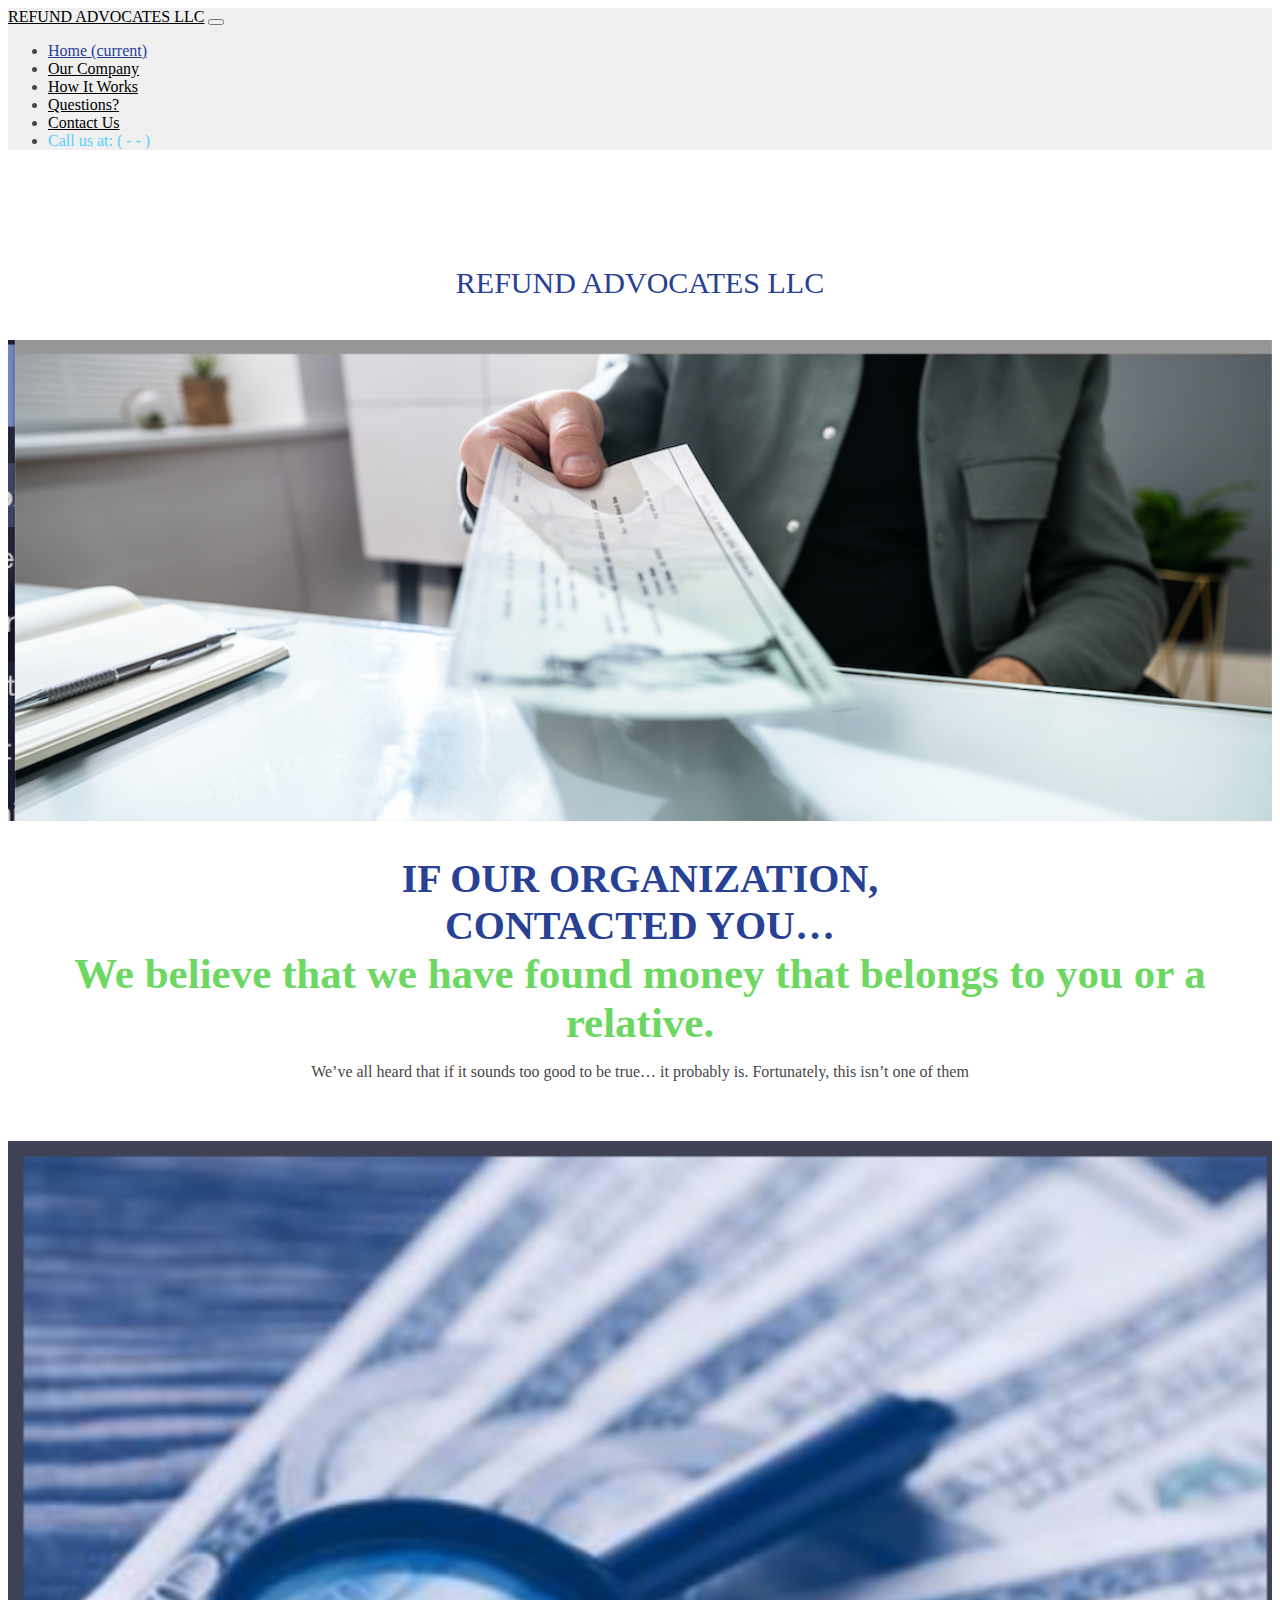
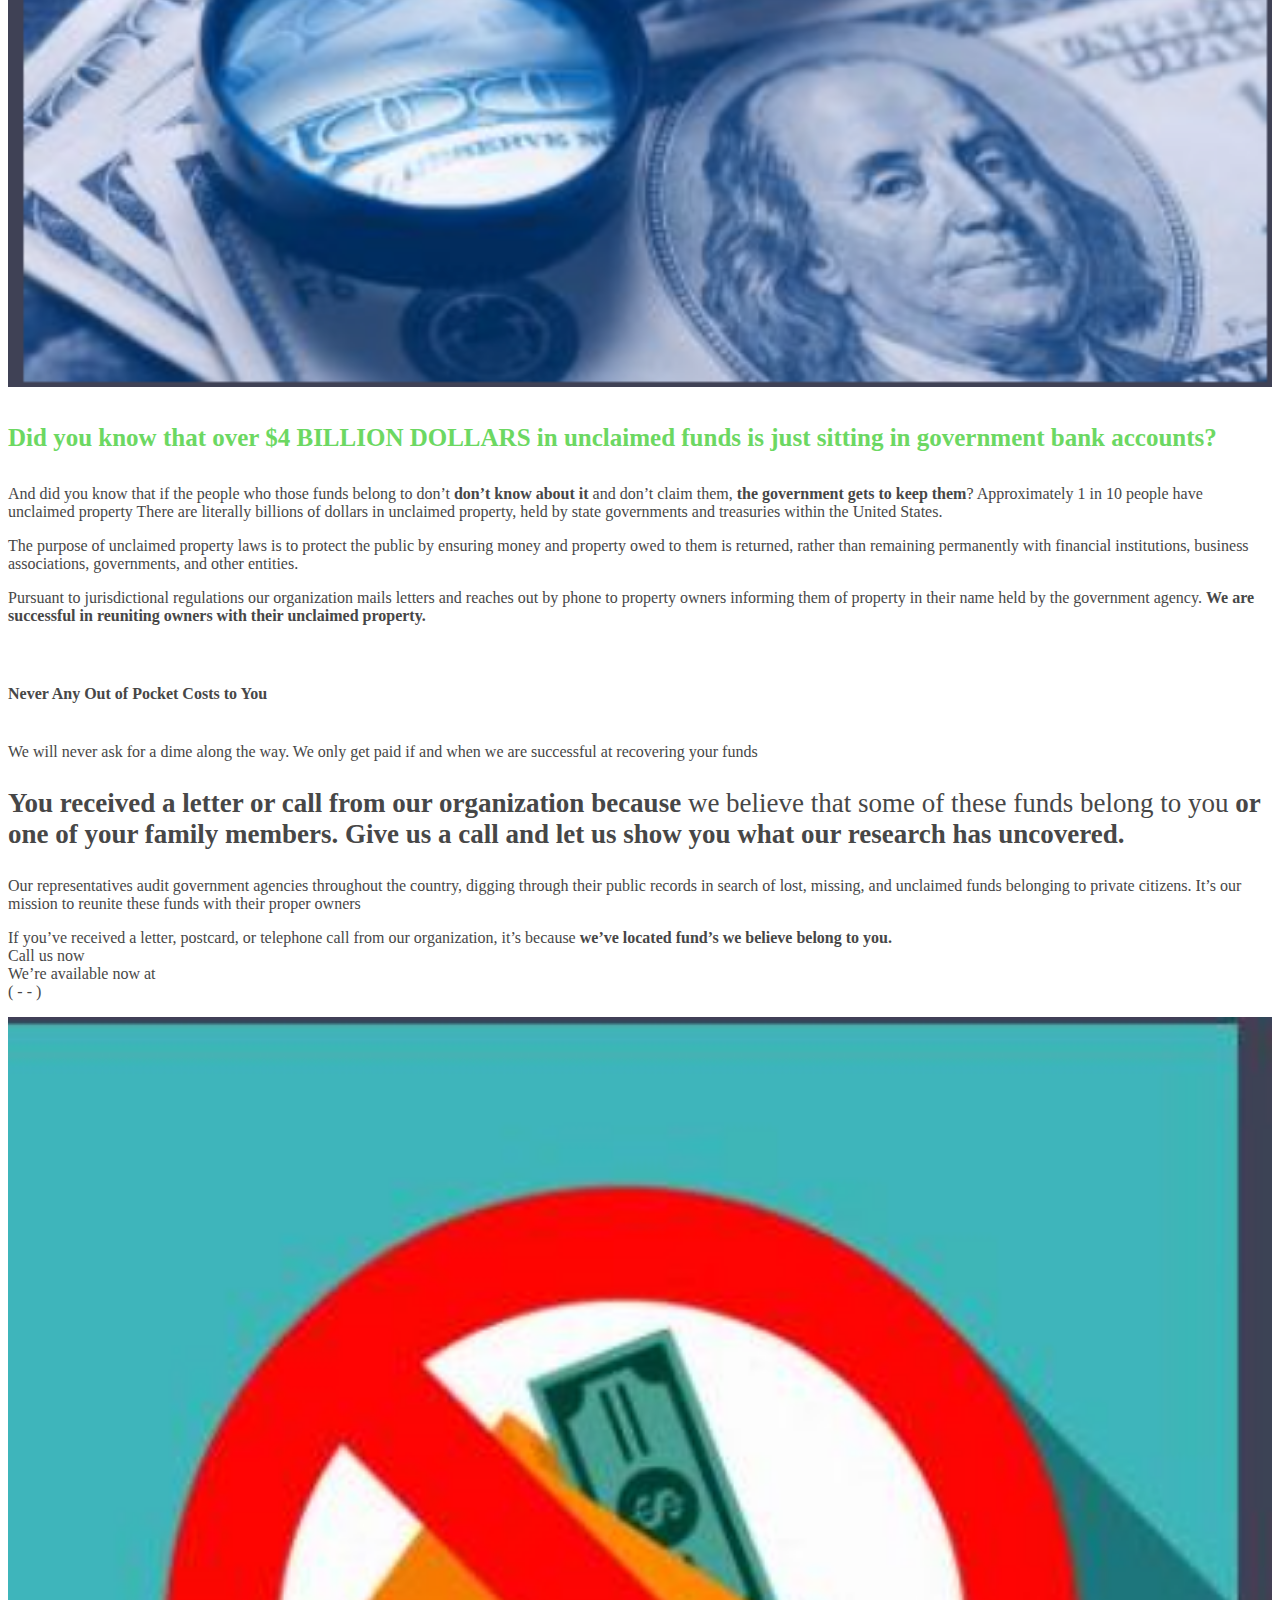
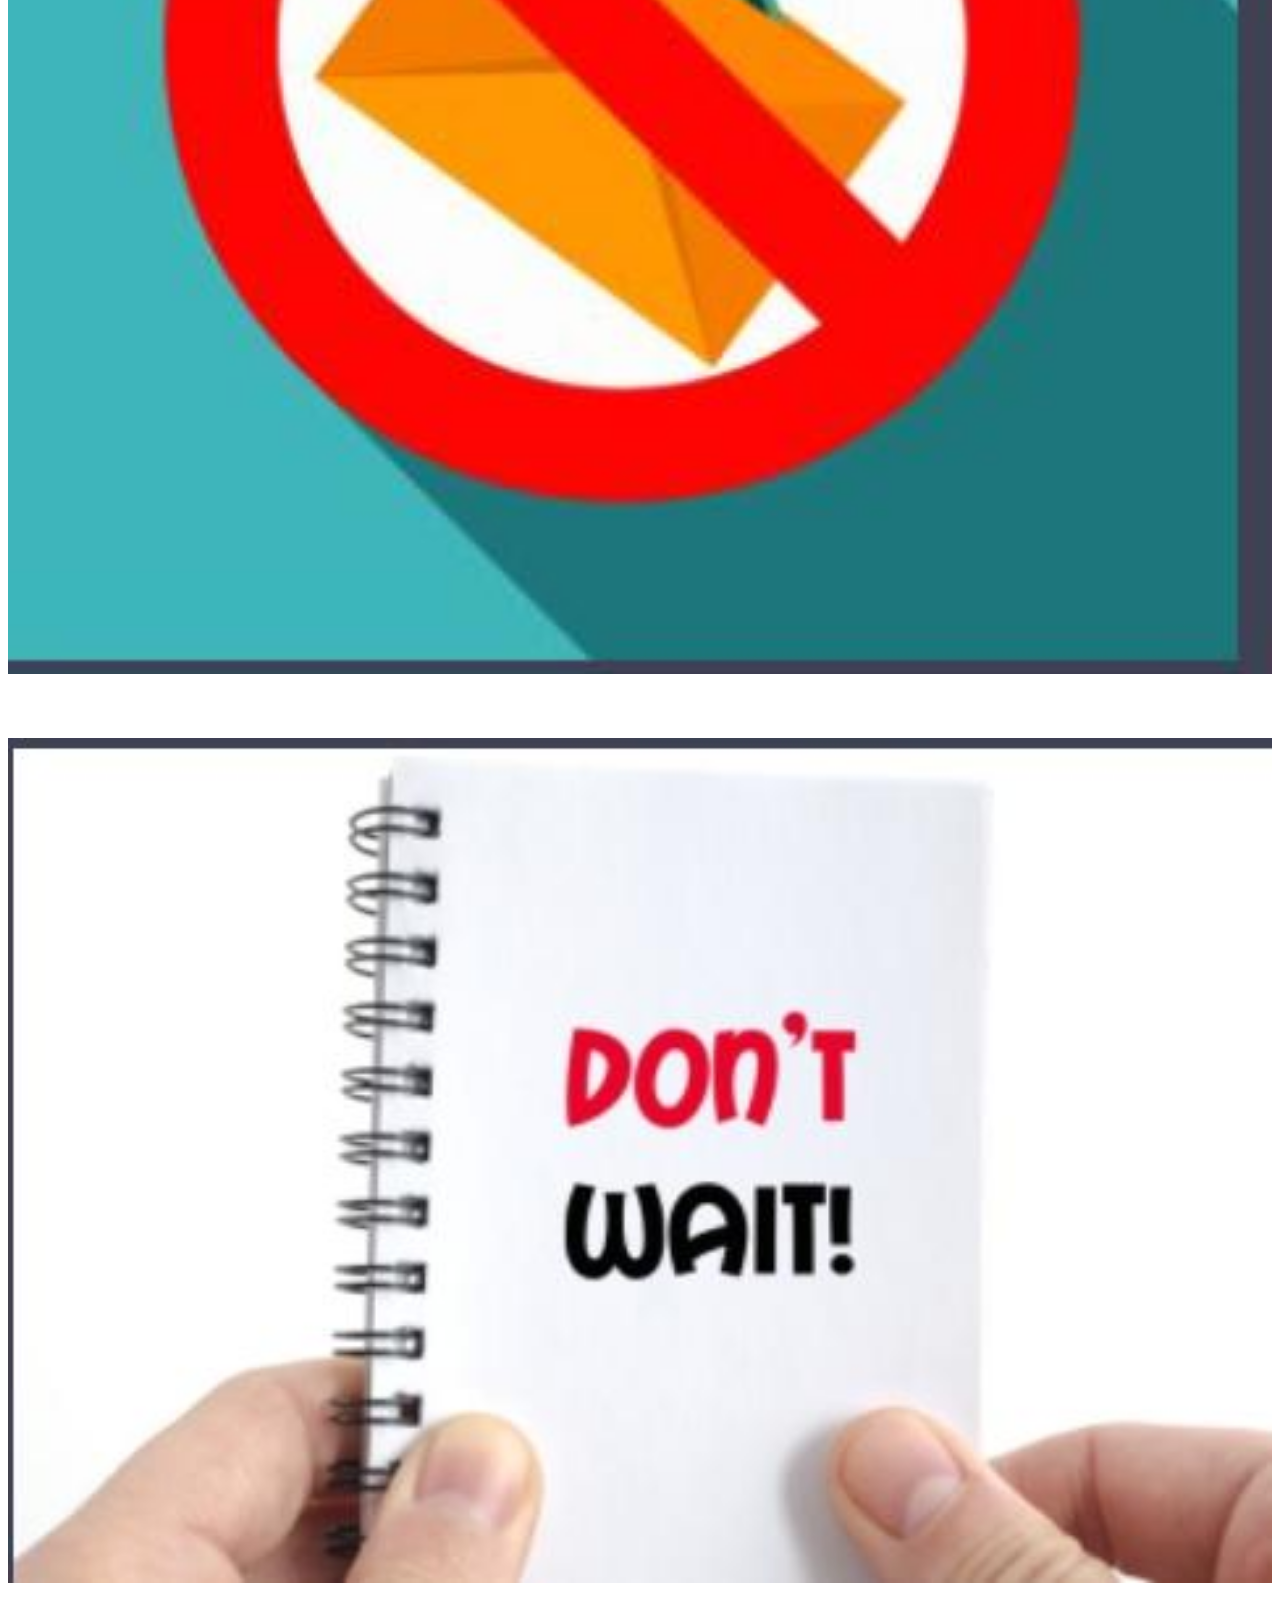
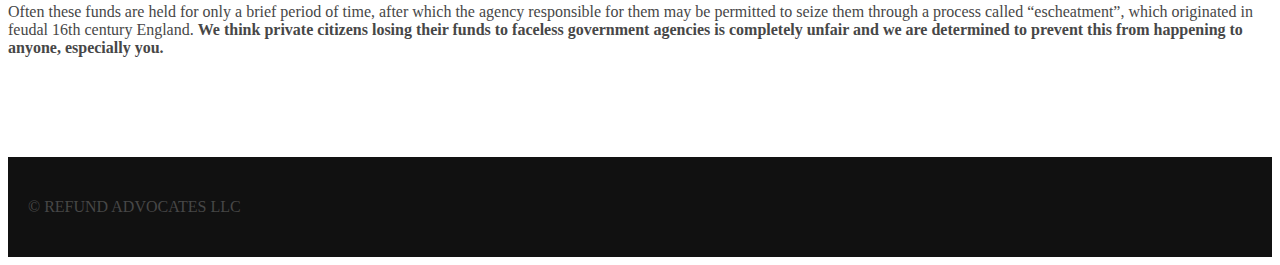
<file: index.html>
<!DOCTYPE html>
<html lang="en">
<head>
    <meta charset="UTF-8">
    <meta name="viewport" content="width=device-width, initial-scale=1.0">
    <link rel="stylesheet" href="https://stackpath.bootstrapcdn.com/bootstrap/4.1.3/css/bootstrap.min.css" integrity="sha384-MCw98/SFnGE8fJT3GXwEOngsV7Zt27NXFoaoApmYm81iuXoPkFOJwJ8ERdknLPMO" crossorigin="anonymous">
    <link rel="stylesheet" href="css/style.css">
    <title>Home</title>
</head>
<body>
    <nav class="navbar navbar-expand-lg navbar-dark bg-dark fixed-top">
        <a class="navbar-brand" href="index.html">REFUND ADVOCATES LLC</a>
        <button class="navbar-toggler" type="button" data-toggle="collapse" data-target="#navbarNav" aria-controls="navbarNav" aria-expanded="false" aria-label="Toggle navigation">
          <span class="navbar-toggler-icon"></span>
        </button>
        <div class="collapse navbar-collapse" id="navbarNav">
          <ul class="navbar-nav">
            <li class="nav-item active">
              <a class="nav-link" href="index.html">Home <span class="sr-only">(current)</span></a>
            </li>
            <li class="nav-item">
              <a class="nav-link" href="our-company.html">Our Company</a>
            </li>
            <li class="nav-item">
              <a class="nav-link" href="how-it-work.html">How It Works</a>
            </li>
            <li class="nav-item">
              <a class="nav-link" href="questions.html">Questions?</a>
            </li>
            <li class="nav-item">
                <a class="nav-link" href="contact.html">Contact Us</a>
              </li>
              <li class="nav-item">
                <div class="nav-link" style="color: #55cfff;">Call us at: ( - - )</div>
              </li>
          </ul>
        </div>
    </nav>
    <div class="container" style="margin-bottom: 100px;">    
    <h1>REFUND ADVOCATES LLC</h1>
    <section>
        <p>
            <img src="img/image1.png" alt="" srcset="" style="width: 100%;">
        </p>
        <div class="text-center" style="font-weight: bold; font-size: 40px; color: #274195; margin-top: 30px;">
            IF OUR ORGANIZATION, <br> CONTACTED YOU…
        </div>
        <div class="text-center" style="font-weight: bold; font-size: 43px; color: #6cd862;">
            We believe that we have found 
money that belongs to you or a 
relative.
        </div>
        <p class="text-center">
            We’ve all heard that if it sounds too good to be true… it probably is. Fortunately, this isn’t
            one of them
        </p>
    </section>
     <section class="row">
         <p  class="img-p col-md-6"><img src="img/image2.png" alt="" srcset=""></p>
        <div class="col-md-6">
            <h4>Did you know that over $4 BILLION DOLLARS in unclaimed funds is just 
                sitting in government bank accounts?</h4>
             <p >And did you know that if the people who those funds belong to don’t <b>don’t know about it</b> and 
                don’t claim them, <b>the government gets to keep them</b>? Approximately 1 in 10 people have 
                unclaimed property  There are literally billions of dollars in unclaimed property, held by 
                state governments and treasuries within the United States.</p>
             <p >The purpose of unclaimed property laws is to protect the public by ensuring money and 
                property owed to them is returned, rather than remaining permanently with financial 
                institutions, business associations, governments, and other entities.</p>
             <p >Pursuant to jurisdictional regulations our organization mails letters and reaches out by 
                phone to property owners informing them of property in their name held by the 
                government agency. <b>We are successful in reuniting owners with their unclaimed 
                    property.</b> </p>
        </div>
     </section>
     <section class="row flex-column-reverse flex-md-row">        
         <div class="col-md-6">
            <p class="" style="margin-bottom: 40px;">
                <b>Never Any Out of Pocket Costs to You</b>
            </p>
             <p class="">
                We will never ask for a dime along the way. We only get paid if and when we are
        successful at recovering your funds
            </p>
             <p class="" style="font-size: 27px;">
                <b>You received a letter or call from our organization 
                    because
                </b> 
                we believe that some of these funds belong to  you <b>or one of your family members. Give us a call and let 
                    us show you what our research has uncovered.</b>
            </p>
             <p class="">Our representatives audit government agencies throughout the country, digging through 
                their public records in search of lost, missing, and unclaimed funds belonging to private 
                citizens. It’s our mission to reunite these funds with their proper owners </p>
             <p class="">
                If you’ve received a letter, postcard, or telephone call from our organization, it’s 
        because <b>we’ve located fund’s we believe belong to you.</b>
                <br>
                Call us now 
                <br>
                We’re available now at
                <br>
                ( - - )
            </p>
         </div>
         <p class="img-p col-md-6" class="img-p">
            <img src="img/image3.jpg" alt="" srcset="">
        </p>
     </section>
     <section class="row">
        <p class="img-p col-md-6" class="img-p">
            <img src="img/image4.jpg" alt="" srcset="">
        </p>
         <p class="col-md-6">
            Often these funds are held for only a brief period of time, after which the agency 
    responsible for them may be permitted to seize them through a process called 
    “escheatment”, which originated in feudal 16th century England. <b>
        We think private 
    citizens losing their funds to faceless government agencies is completely unfair and 
    we are determined to prevent this from happening to anyone, especially you.
    </b>
        </p>
     </section>
    </div>  
    <footer>
        &copy;  REFUND ADVOCATES LLC
    </footer>
    <script src="https://code.jquery.com/jquery-3.3.1.slim.min.js" integrity="sha384-q8i/X+965DzO0rT7abK41JStQIAqVgRVzpbzo5smXKp4YfRvH+8abtTE1Pi6jizo" crossorigin="anonymous"></script>
    <script src="https://cdnjs.cloudflare.com/ajax/libs/popper.js/1.14.3/umd/popper.min.js" integrity="sha384-ZMP7rVo3mIykV+2+9J3UJ46jBk0WLaUAdn689aCwoqbBJiSnjAK/l8WvCWPIPm49" crossorigin="anonymous"></script>
    <script src="https://stackpath.bootstrapcdn.com/bootstrap/4.1.3/js/bootstrap.min.js" integrity="sha384-ChfqqxuZUCnJSK3+MXmPNIyE6ZbWh2IMqE241rYiqJxyMiZ6OW/JmZQ5stwEULTy" crossorigin="anonymous"></script>  
</body>
</html>
</file>
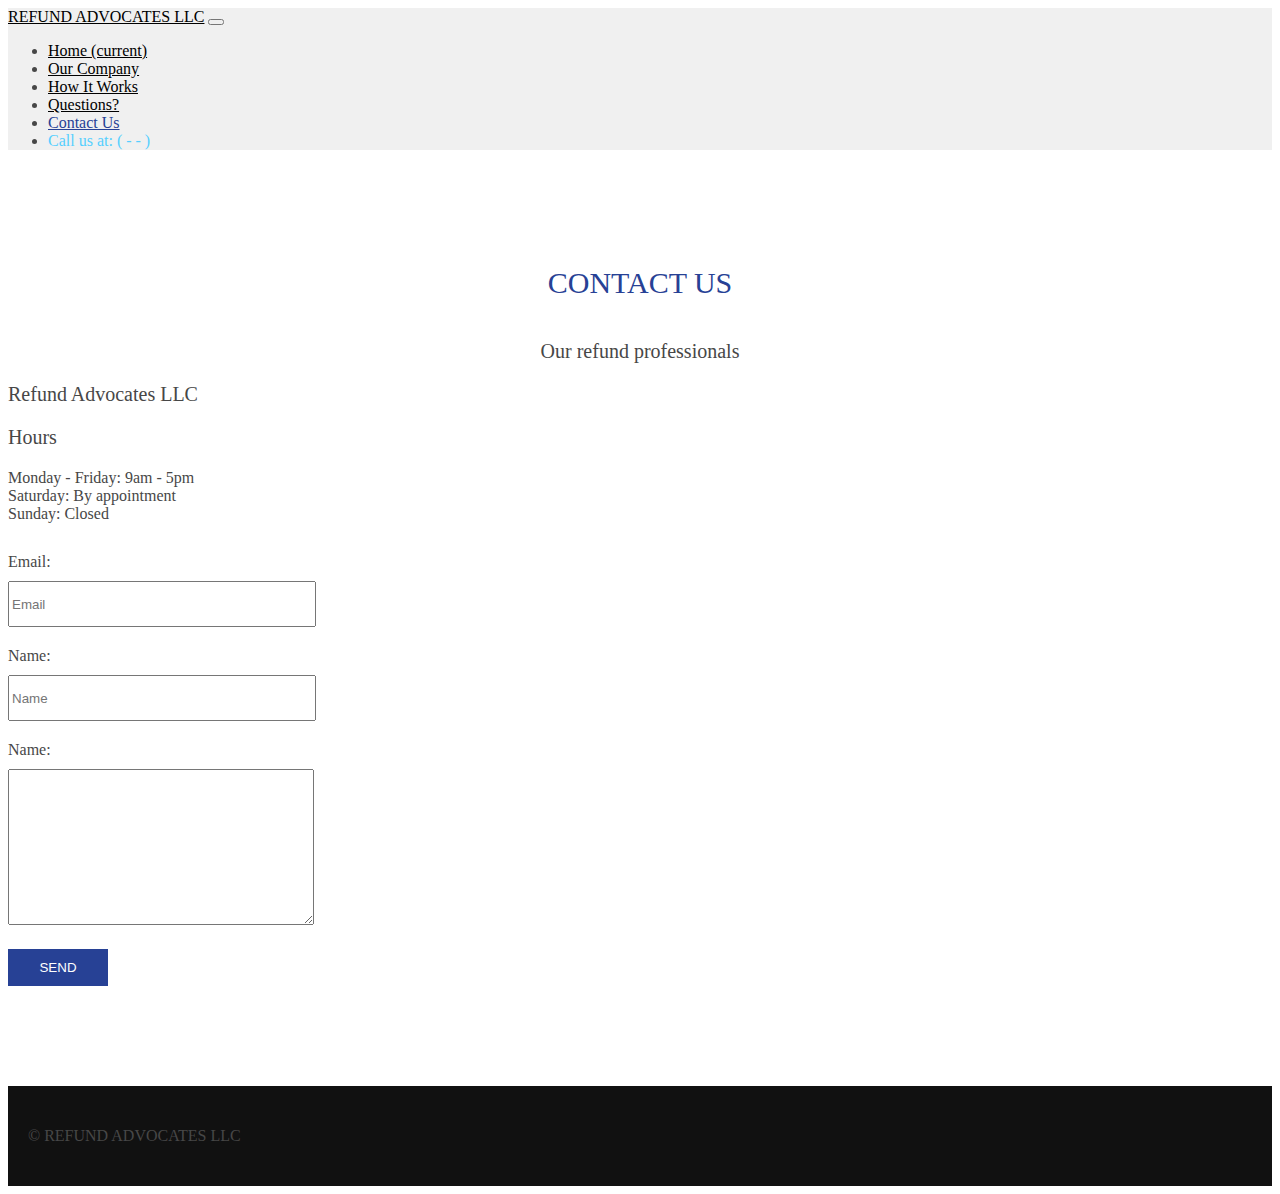
<file: contact.html>
<!DOCTYPE html>
<html lang="en">
<head>
    <meta charset="UTF-8">
    <meta name="viewport" content="width=device-width, initial-scale=1.0">
    <link rel="stylesheet" href="https://stackpath.bootstrapcdn.com/bootstrap/4.1.3/css/bootstrap.min.css" integrity="sha384-MCw98/SFnGE8fJT3GXwEOngsV7Zt27NXFoaoApmYm81iuXoPkFOJwJ8ERdknLPMO" crossorigin="anonymous">
    <link rel="stylesheet" href="css/style.css">
    <title>CONTACT US</title>
</head>
<body>
    <nav class="navbar navbar-expand-lg navbar-dark bg-dark fixed-top">
        <a class="navbar-brand" href="index.html">REFUND ADVOCATES LLC</a>
        <button class="navbar-toggler" type="button" data-toggle="collapse" data-target="#navbarNav" aria-controls="navbarNav" aria-expanded="false" aria-label="Toggle navigation">
          <span class="navbar-toggler-icon"></span>
        </button>
        <div class="collapse navbar-collapse" id="navbarNav">
          <ul class="navbar-nav">
            <li class="nav-item ">
              <a class="nav-link" href="index.html">Home <span class="sr-only">(current)</span></a>
            </li>
            <li class="nav-item ">
              <a class="nav-link" href="our-company.html">Our Company</a>
            </li>
            <li class="nav-item ">
              <a class="nav-link" href="how-it-work.html">How It Works</a>
            </li>
            <li class="nav-item ">
              <a class="nav-link" href="questions.html">Questions?</a>
            </li>
            <li class="nav-item active">
                <a class="nav-link" href="contact.html">Contact Us</a>
              </li>
              <li class="nav-item">
                <div class="nav-link" style="color: #55cfff;">Call us at: ( - - )</div>
              </li>
          </ul>
        </div>
    </nav>
    <div class="container" style="margin-bottom: 100px;">
    <h1>CONTACT US</h1>
        <p class="text-center" style="font-size: 20px;">
            Our refund professionals
        </p>
        <p style="font-size: 20px;">
            Refund Advocates LLC
        </p>
        <p style="font-size: 20px;">
            Hours
        </p>
        <p>
            Monday - Friday: 9am - 5pm <br>
            Saturday: By appointment <br>
            Sunday: Closed <br>
        </p>
        <form action="success.html">
            <div>
                <div>Email:</div>
                <input type="email" placeholder="Email" required>
            </div>
            <div>
                <div>Name:</div>
                <input type="text" placeholder="Name" required>
            </div>
            <div>
                <div>Name:</div>
                <textarea name="" id="" cols="30" rows="10" required></textarea>
            </div>
            <div>
                <button type="submit">SEND</button>
            </div>
        </form>
    </div>    
    <footer>
        &copy;  REFUND ADVOCATES LLC
    </footer>
    <script src="https://code.jquery.com/jquery-3.3.1.slim.min.js" integrity="sha384-q8i/X+965DzO0rT7abK41JStQIAqVgRVzpbzo5smXKp4YfRvH+8abtTE1Pi6jizo" crossorigin="anonymous"></script>
    <script src="https://cdnjs.cloudflare.com/ajax/libs/popper.js/1.14.3/umd/popper.min.js" integrity="sha384-ZMP7rVo3mIykV+2+9J3UJ46jBk0WLaUAdn689aCwoqbBJiSnjAK/l8WvCWPIPm49" crossorigin="anonymous"></script>
    <script src="https://stackpath.bootstrapcdn.com/bootstrap/4.1.3/js/bootstrap.min.js" integrity="sha384-ChfqqxuZUCnJSK3+MXmPNIyE6ZbWh2IMqE241rYiqJxyMiZ6OW/JmZQ5stwEULTy" crossorigin="anonymous"></script>   
</body>
</html>
</file>
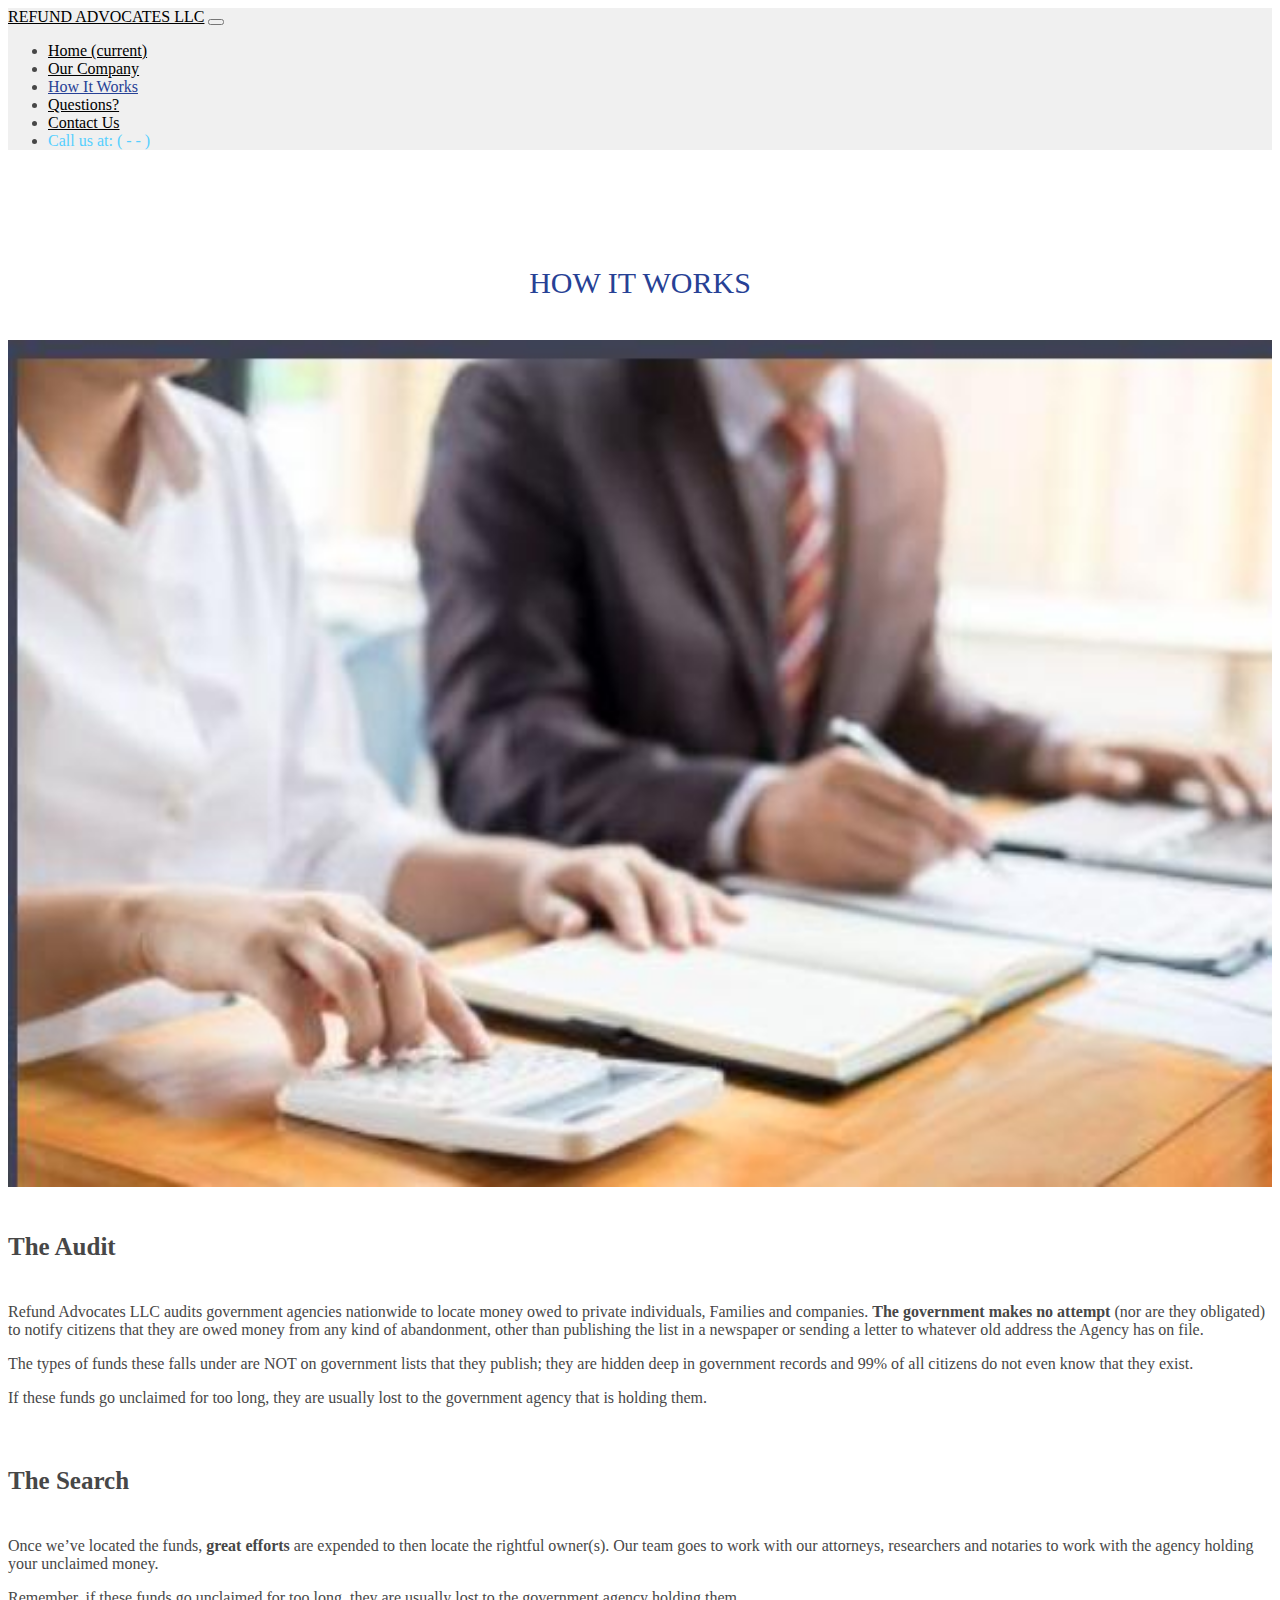
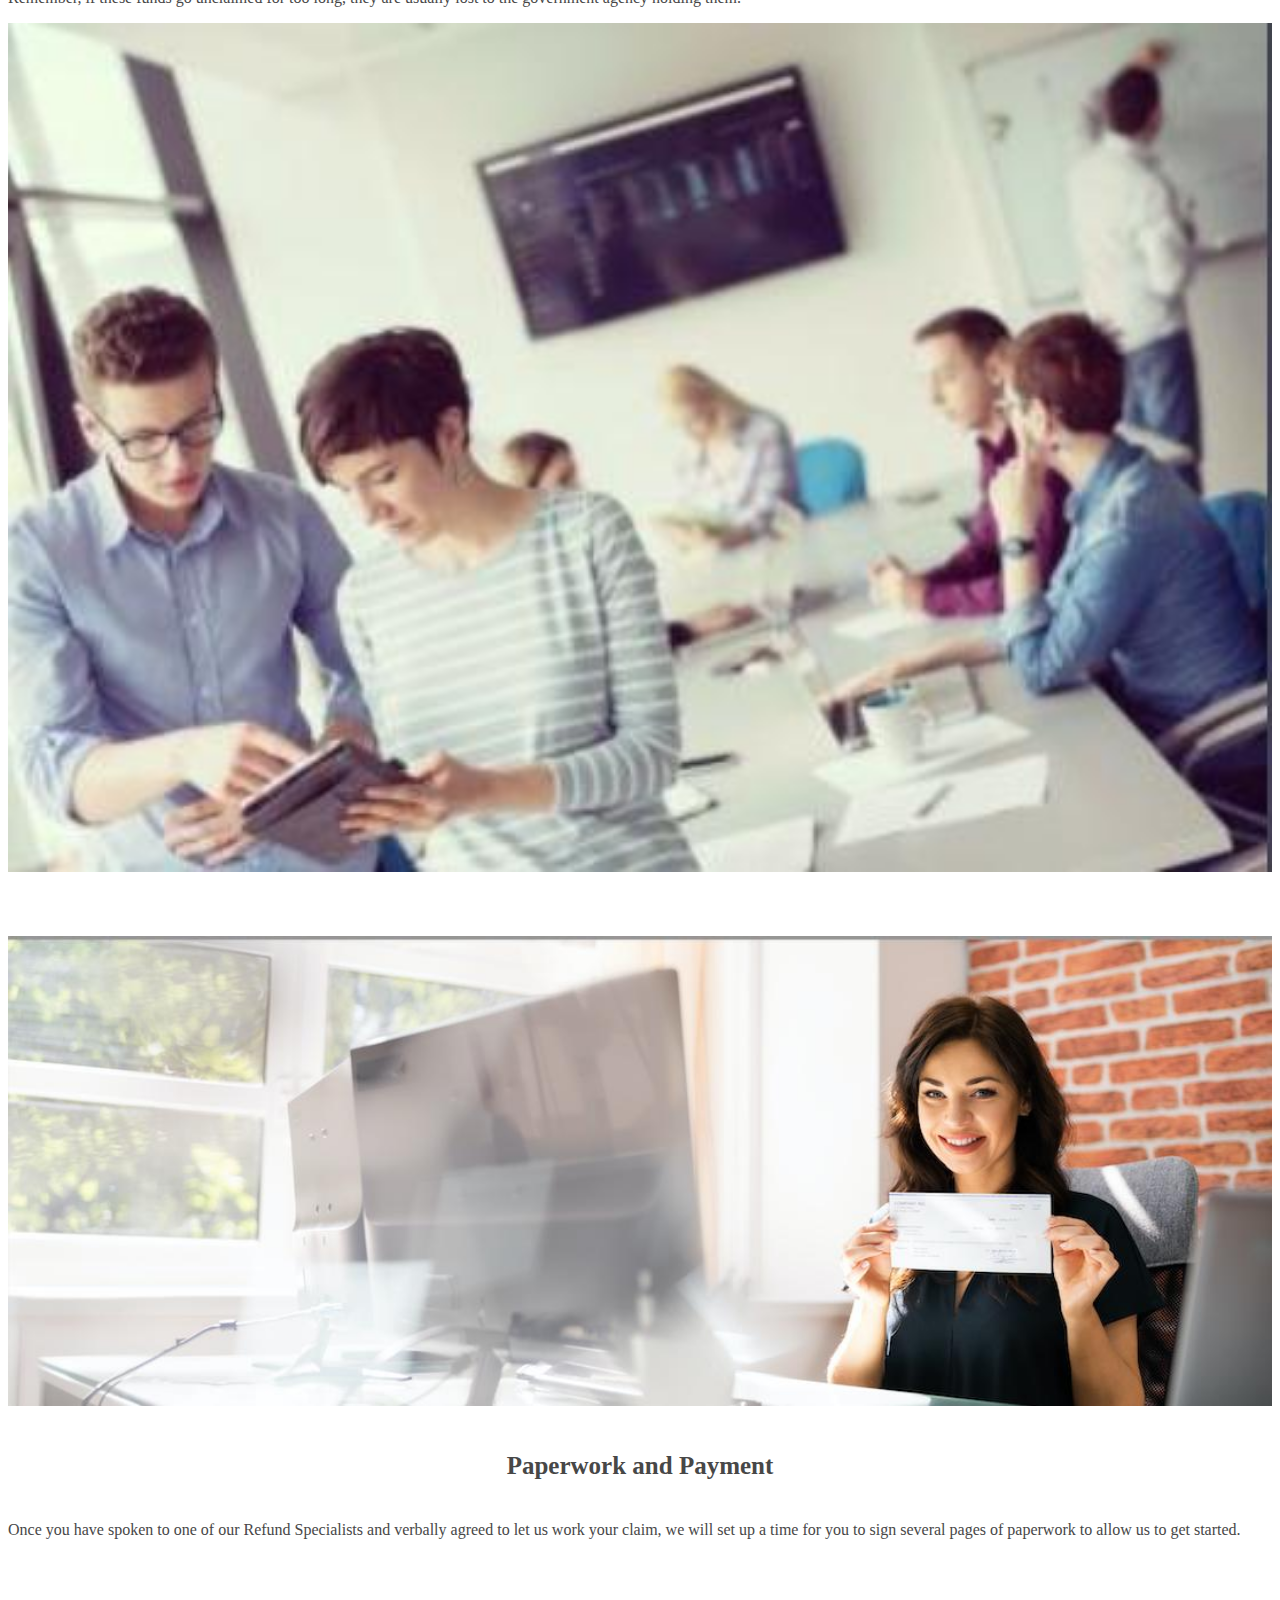
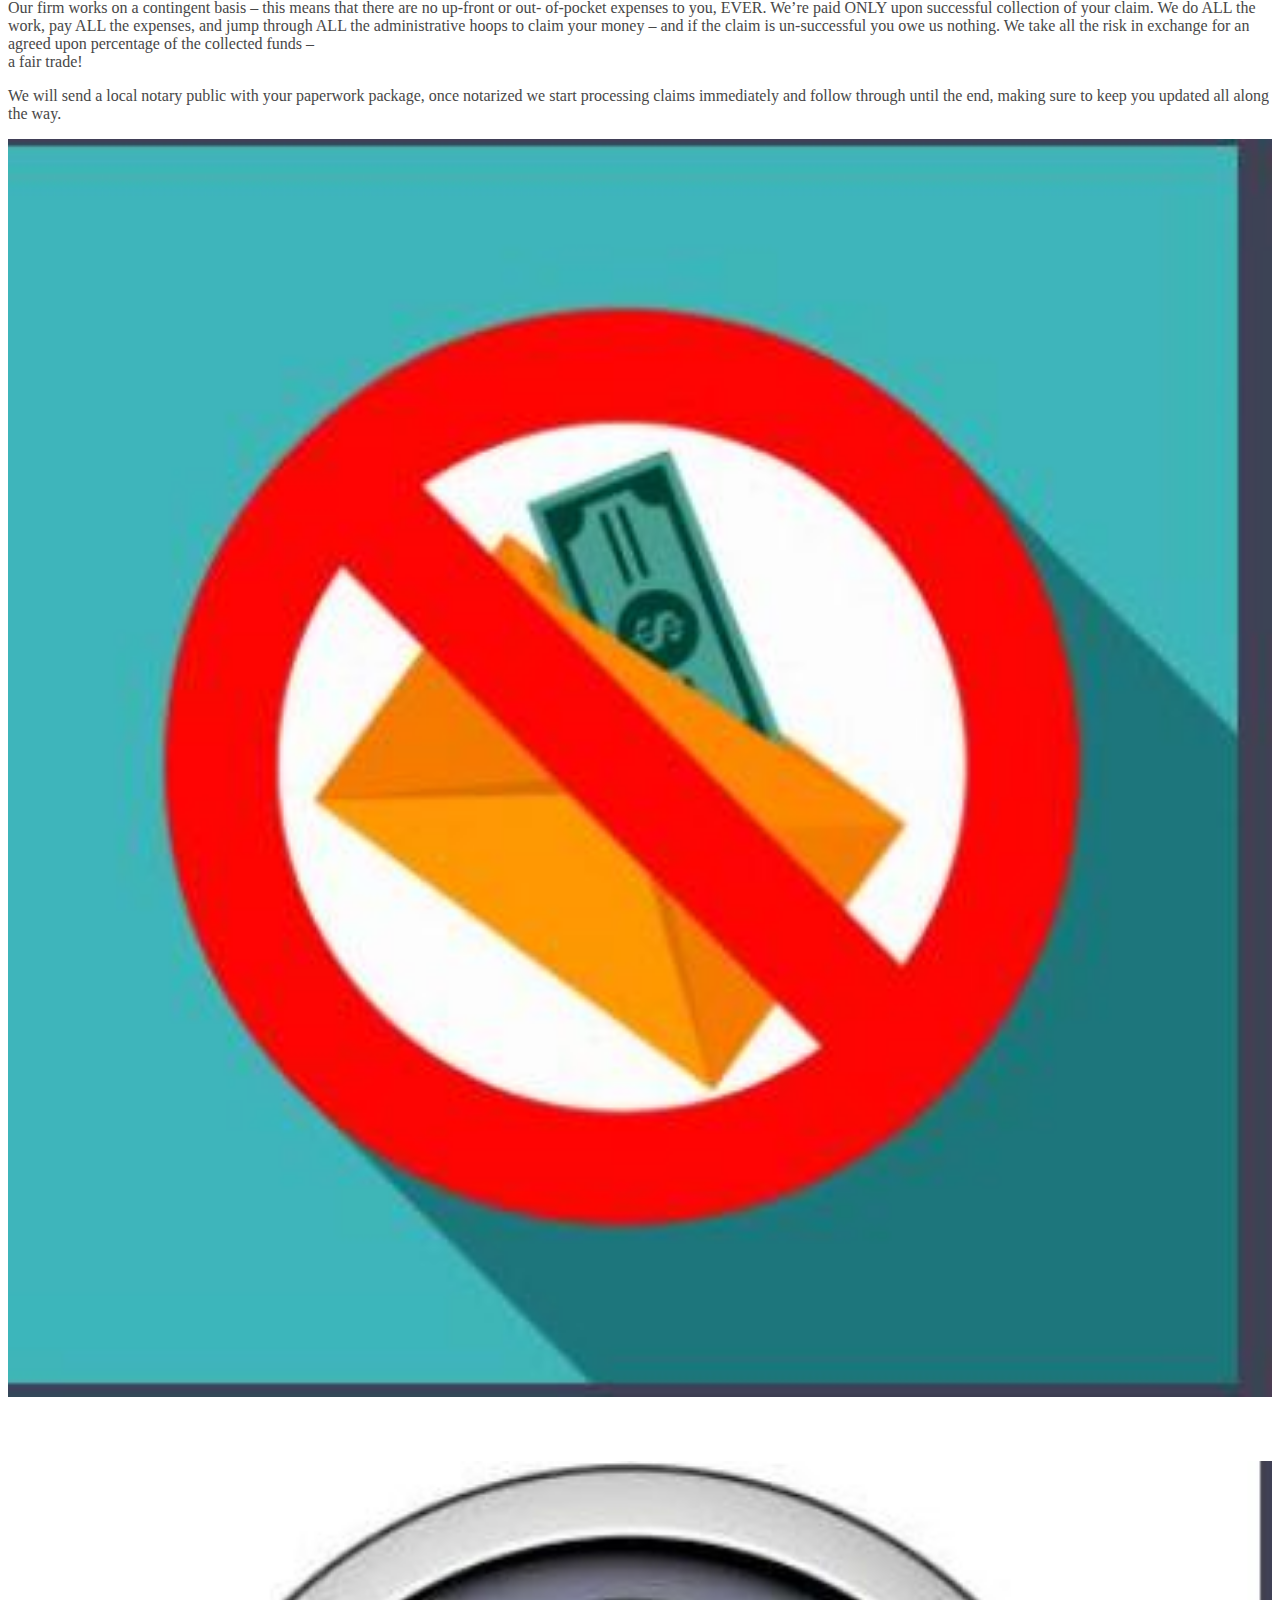
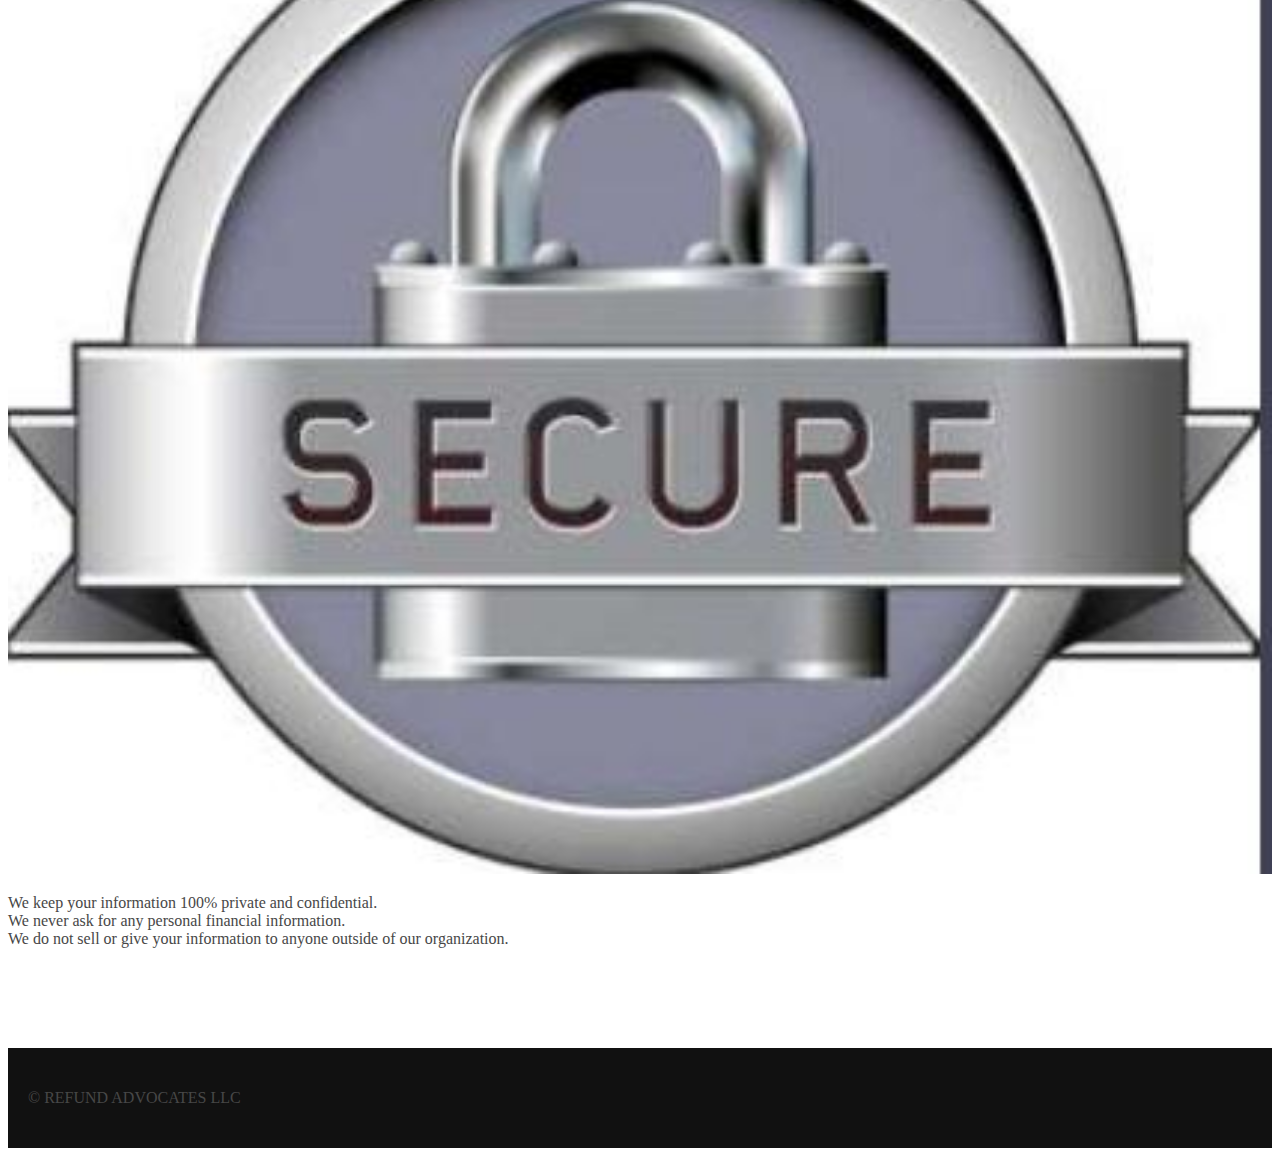
<file: how-it-work.html>
<!DOCTYPE html>
<html lang="en">
<head>
    <meta charset="UTF-8">
    <meta name="viewport" content="width=device-width, initial-scale=1.0">
    <link rel="stylesheet" href="https://stackpath.bootstrapcdn.com/bootstrap/4.1.3/css/bootstrap.min.css" integrity="sha384-MCw98/SFnGE8fJT3GXwEOngsV7Zt27NXFoaoApmYm81iuXoPkFOJwJ8ERdknLPMO" crossorigin="anonymous">
    <link rel="stylesheet" href="css/style.css">
    <title>HOW IT WORKS</title>
</head>
<body>
    <nav class="navbar navbar-expand-lg navbar-dark bg-dark fixed-top">
        <a class="navbar-brand" href="index.html">REFUND ADVOCATES LLC</a>
        <button class="navbar-toggler" type="button" data-toggle="collapse" data-target="#navbarNav" aria-controls="navbarNav" aria-expanded="false" aria-label="Toggle navigation">
          <span class="navbar-toggler-icon"></span>
        </button>
        <div class="collapse navbar-collapse" id="navbarNav">
          <ul class="navbar-nav">
            <li class="nav-item ">
              <a class="nav-link" href="index.html">Home <span class="sr-only">(current)</span></a>
            </li>
            <li class="nav-item ">
              <a class="nav-link" href="our-company.html">Our Company</a>
            </li>
            <li class="nav-item active">
              <a class="nav-link" href="how-it-work.html">How It Works</a>
            </li>
            <li class="nav-item">
              <a class="nav-link" href="questions.html">Questions?</a>
            </li>
            <li class="nav-item">
                <a class="nav-link" href="contact.html">Contact Us</a>
              </li>
              <li class="nav-item">
                <div class="nav-link" style="color: #55cfff;">Call us at: ( - - )</div>
              </li>
          </ul>
        </div>
    </nav>
    <div class="container" style="margin-bottom: 100px;">
        
    <h1>HOW IT WORKS</h1>
    <section class="row">
       <div class="col-md-6">
        
        <p class="img-p">
            <img src="img/image6.jpg" srcset="">
        </p>
       </div>
       <div class="col-md-6">
        <h5 >The Audit</h5>
        <p>
            Refund Advocates LLC audits government agencies nationwide to locate money owed to
    private individuals, Families and companies. <b>The government makes no attempt</b> (nor are they obligated) to notify citizens that they are owed money from any kind of
    abandonment, other than publishing the list in a newspaper or sending a letter to
    whatever old address the Agency has on file.
        </p>
        <p>
            The types of funds these falls under are NOT on government lists that they publish; they
    are hidden deep in government records and 99% of all citizens do not even know that
    they exist.
        </p>
        <p>
            If these funds go unclaimed for too long, they are usually lost to the government agency
    that is holding them.
        </p>
       </div>
    </section>
    
    <section class="row flex-column-reverse flex-md-row">
        <div class=" col-md-6 ">
            <h5>The Search</h5>
    <p>
        Once we’ve located the funds, <b>great efforts</b> are expended to then locate the rightful
owner(s). Our team goes to work with our attorneys, researchers and notaries to work
with the agency holding your unclaimed money.
    </p>
    <p>
        Remember, if these funds go unclaimed for too long, they are usually lost to the
government agency holding them.
    </p>
        </div>
        <div class="col-md-6">
            <p class="img-p">
                <img src="img/image7.jpg" srcset="">
            </p>
        </div>
    </section>

    <section class="row">
    <p class="img-p col-md-6">
        <img src="img/image8.jpg" srcset="">
    </p>
    <div class="col-md-6">
        <h5 style="text-align: center;">Paperwork and Payment</h5>
    <p>
        Once you have spoken to one of our Refund Specialists and verbally agreed to let us
work your claim, we will set up a time for you to sign several pages of paperwork to
allow us to get started.
    </p>
    </div>
    </section>
    <section class="row flex-column-reverse flex-md-row">
        <div class="col-md-6">
        
         <p>
            Our firm works on a contingent basis – this means that there are no up-front or out-
    of-pocket expenses to you, EVER. We’re paid ONLY upon successful collection of your
    claim. We do ALL the work, pay ALL the expenses, and jump through ALL the
    administrative hoops to claim your money – and if the claim is un-successful you owe us
    nothing. We take all the risk in exchange for an agreed upon percentage of the collected
    funds – <br>
    a fair trade!
        </p>
        <p>
            We will send a local notary public with your paperwork package, once notarized we start
    processing claims immediately and follow through until the end, making sure to keep
    you updated all along the way.
        </p></div>
        <p  class="img-p col-md-6">
            <img src="img/image3.jpg" alt="" srcset="">
        </p>
    </section>

    <section class="row">
        <p  class="img-p col-md-6">
            <img src="img/image9.jpg" alt="" srcset="">
        </p>
        
         <p class="col-md-6">
            We keep your information 100% private and confidential. <br>
    We never ask for any personal financial information. <br>
    We do not sell or give your information to anyone outside of our organization.
        </p>
    </section>
    </div>    
    <footer>
        &copy;  REFUND ADVOCATES LLC
    </footer>
    <script src="https://code.jquery.com/jquery-3.3.1.slim.min.js" integrity="sha384-q8i/X+965DzO0rT7abK41JStQIAqVgRVzpbzo5smXKp4YfRvH+8abtTE1Pi6jizo" crossorigin="anonymous"></script>
    <script src="https://cdnjs.cloudflare.com/ajax/libs/popper.js/1.14.3/umd/popper.min.js" integrity="sha384-ZMP7rVo3mIykV+2+9J3UJ46jBk0WLaUAdn689aCwoqbBJiSnjAK/l8WvCWPIPm49" crossorigin="anonymous"></script>
    <script src="https://stackpath.bootstrapcdn.com/bootstrap/4.1.3/js/bootstrap.min.js" integrity="sha384-ChfqqxuZUCnJSK3+MXmPNIyE6ZbWh2IMqE241rYiqJxyMiZ6OW/JmZQ5stwEULTy" crossorigin="anonymous"></script>  
</body>
</html>
</file>
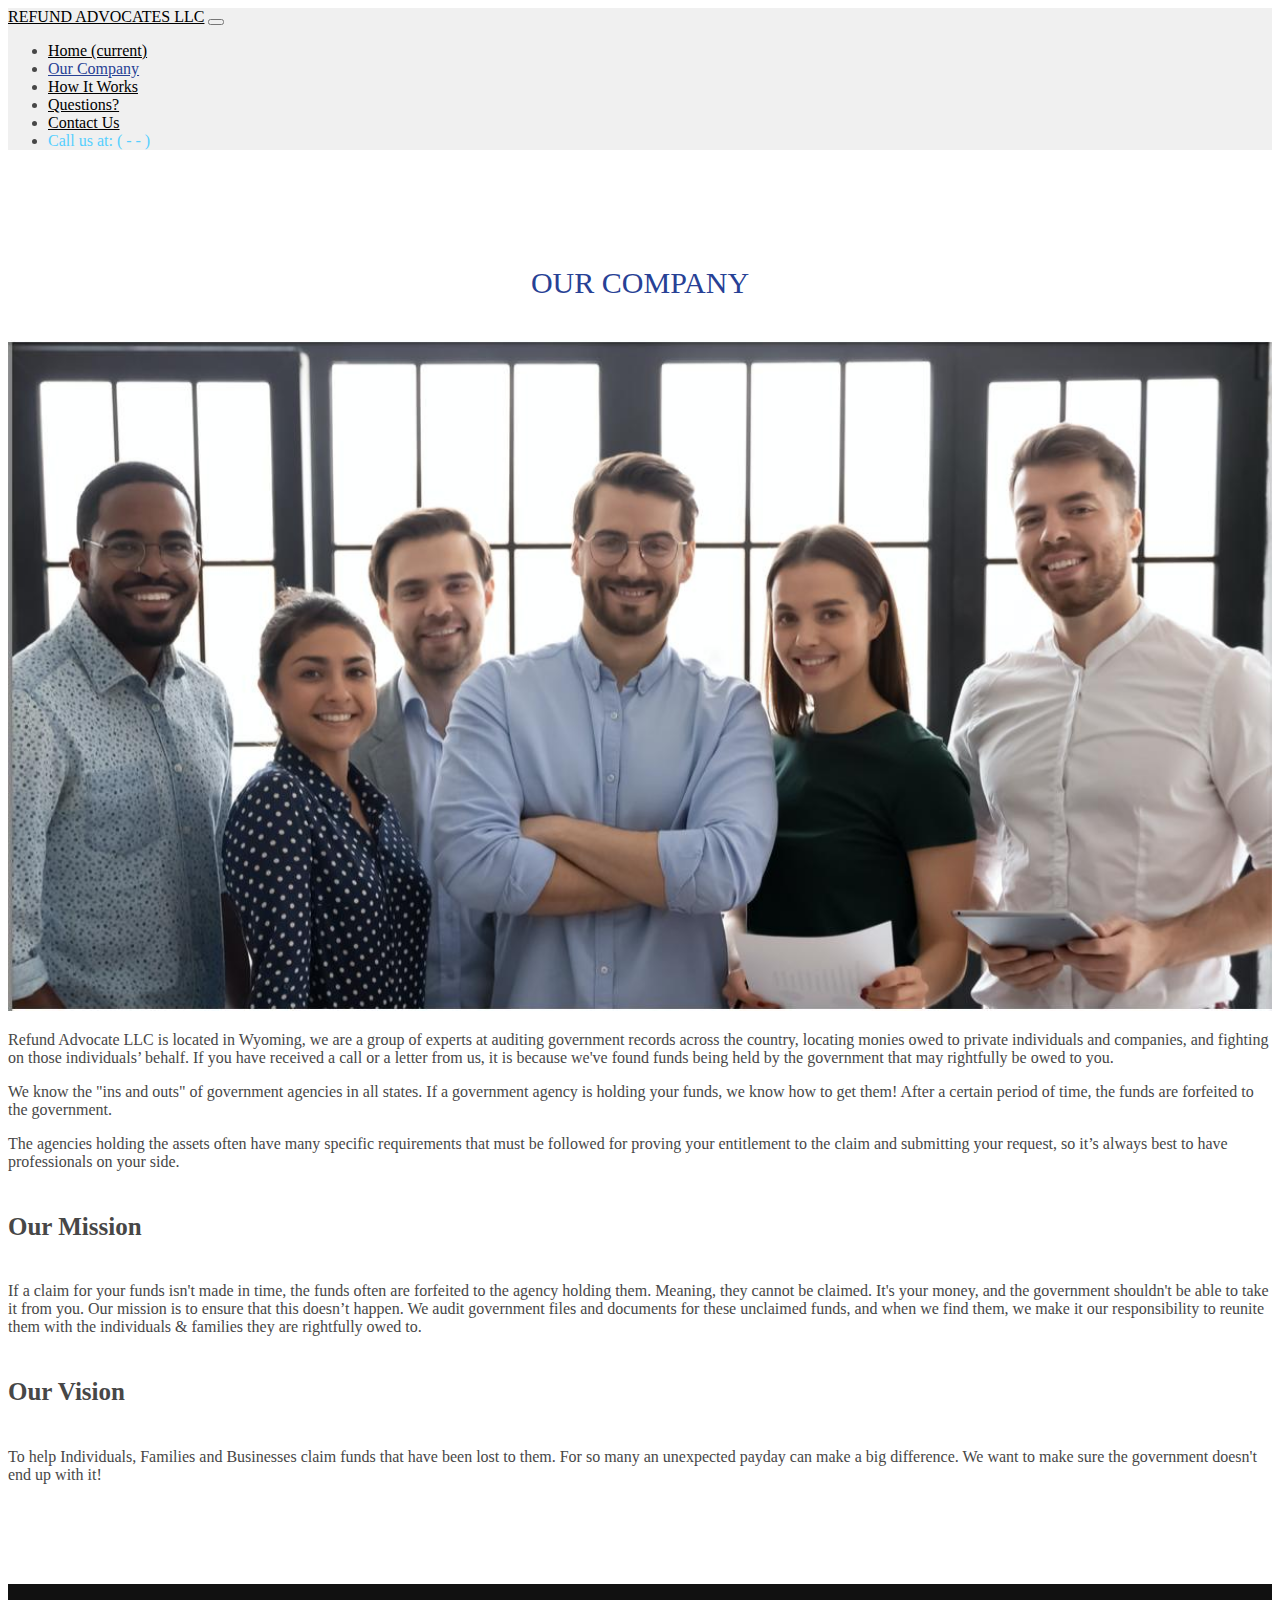
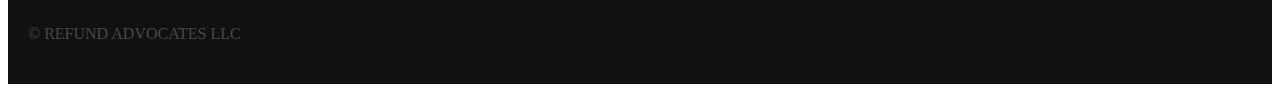
<file: our-company.html>
<!DOCTYPE html>
<html lang="en">
<head>
    <meta charset="UTF-8">
    <meta name="viewport" content="width=device-width, initial-scale=1.0">
    <link rel="stylesheet" href="https://stackpath.bootstrapcdn.com/bootstrap/4.1.3/css/bootstrap.min.css" integrity="sha384-MCw98/SFnGE8fJT3GXwEOngsV7Zt27NXFoaoApmYm81iuXoPkFOJwJ8ERdknLPMO" crossorigin="anonymous">
    <link rel="stylesheet" href="css/style.css">
    <title>OUR COMPANY</title>
</head>
<body>
    <nav class="navbar navbar-expand-lg navbar-dark bg-dark fixed-top">
        <a class="navbar-brand" href="index.html">REFUND ADVOCATES LLC</a>
        <button class="navbar-toggler" type="button" data-toggle="collapse" data-target="#navbarNav" aria-controls="navbarNav" aria-expanded="false" aria-label="Toggle navigation">
          <span class="navbar-toggler-icon"></span>
        </button>
        <div class="collapse navbar-collapse" id="navbarNav">
          <ul class="navbar-nav">
            <li class="nav-item ">
              <a class="nav-link" href="index.html">Home <span class="sr-only">(current)</span></a>
            </li>
            <li class="nav-item active">
              <a class="nav-link" href="our-company.html">Our Company</a>
            </li>
            <li class="nav-item">
              <a class="nav-link" href="how-it-work.html">How It Works</a>
            </li>
            <li class="nav-item">
              <a class="nav-link" href="questions.html">Questions?</a>
            </li>
            <li class="nav-item">
                <a class="nav-link" href="contact.html">Contact Us</a>
              </li>
              <li class="nav-item">
                <div class="nav-link" style="color: #55cfff;">Call us at: ( - - )</div>
              </li>
          </ul>
        </div>
    </nav>
    <div class="container" style="margin-bottom: 100px;"> 
        <h1>OUR COMPANY</h1>
        <p class="img-p">
            <img src="img/image5.jpg" srcset="" style="width: 100%;">
        </p>
        <p>
            Refund Advocate LLC is located in Wyoming, we are a group of experts at auditing
    government records across the country, locating monies owed to private individuals and
    companies, and fighting on those individuals’ behalf. If you have received a call or a
    letter from us, it is because we've found funds being held by the government that may
    rightfully be owed to you.
        </p>
        <p>
            We know the "ins and outs" of government agencies in all states. If a government agency
    is holding your funds, we know how to get them! After a certain period of time, the
    funds are forfeited to the government.
        </p>
        <p>
            The agencies holding the assets often have many specific requirements that must be
    followed for proving your entitlement to the claim and submitting your request, so it’s
    always best to have professionals on your side.
        </p>
        <h5>Our Mission</h5>
        <p>
            If a claim for your funds isn't made in time, the funds often are forfeited to the agency
    holding them. Meaning, they cannot be claimed. It's your money, and the government
    shouldn't be able to take it from you. Our mission is to ensure that this doesn’t happen.
    We audit government files and documents for these unclaimed funds, and when we find
    them, we make it our responsibility to reunite them with the individuals & families they
    are rightfully owed to.
        </p>
        <h5>
            Our Vision
        </h5>
        <p>
            To help Individuals, Families and Businesses claim funds that have been lost to them.
    For so many an unexpected payday can make a big difference. We want to make sure the
    government doesn't end up with it!
        </p>
    </div>  
    <footer>
        &copy;  REFUND ADVOCATES LLC
    </footer>  
    <script src="https://code.jquery.com/jquery-3.3.1.slim.min.js" integrity="sha384-q8i/X+965DzO0rT7abK41JStQIAqVgRVzpbzo5smXKp4YfRvH+8abtTE1Pi6jizo" crossorigin="anonymous"></script>
    <script src="https://cdnjs.cloudflare.com/ajax/libs/popper.js/1.14.3/umd/popper.min.js" integrity="sha384-ZMP7rVo3mIykV+2+9J3UJ46jBk0WLaUAdn689aCwoqbBJiSnjAK/l8WvCWPIPm49" crossorigin="anonymous"></script>
    <script src="https://stackpath.bootstrapcdn.com/bootstrap/4.1.3/js/bootstrap.min.js" integrity="sha384-ChfqqxuZUCnJSK3+MXmPNIyE6ZbWh2IMqE241rYiqJxyMiZ6OW/JmZQ5stwEULTy" crossorigin="anonymous"></script>  
</body>
</html>
</file>
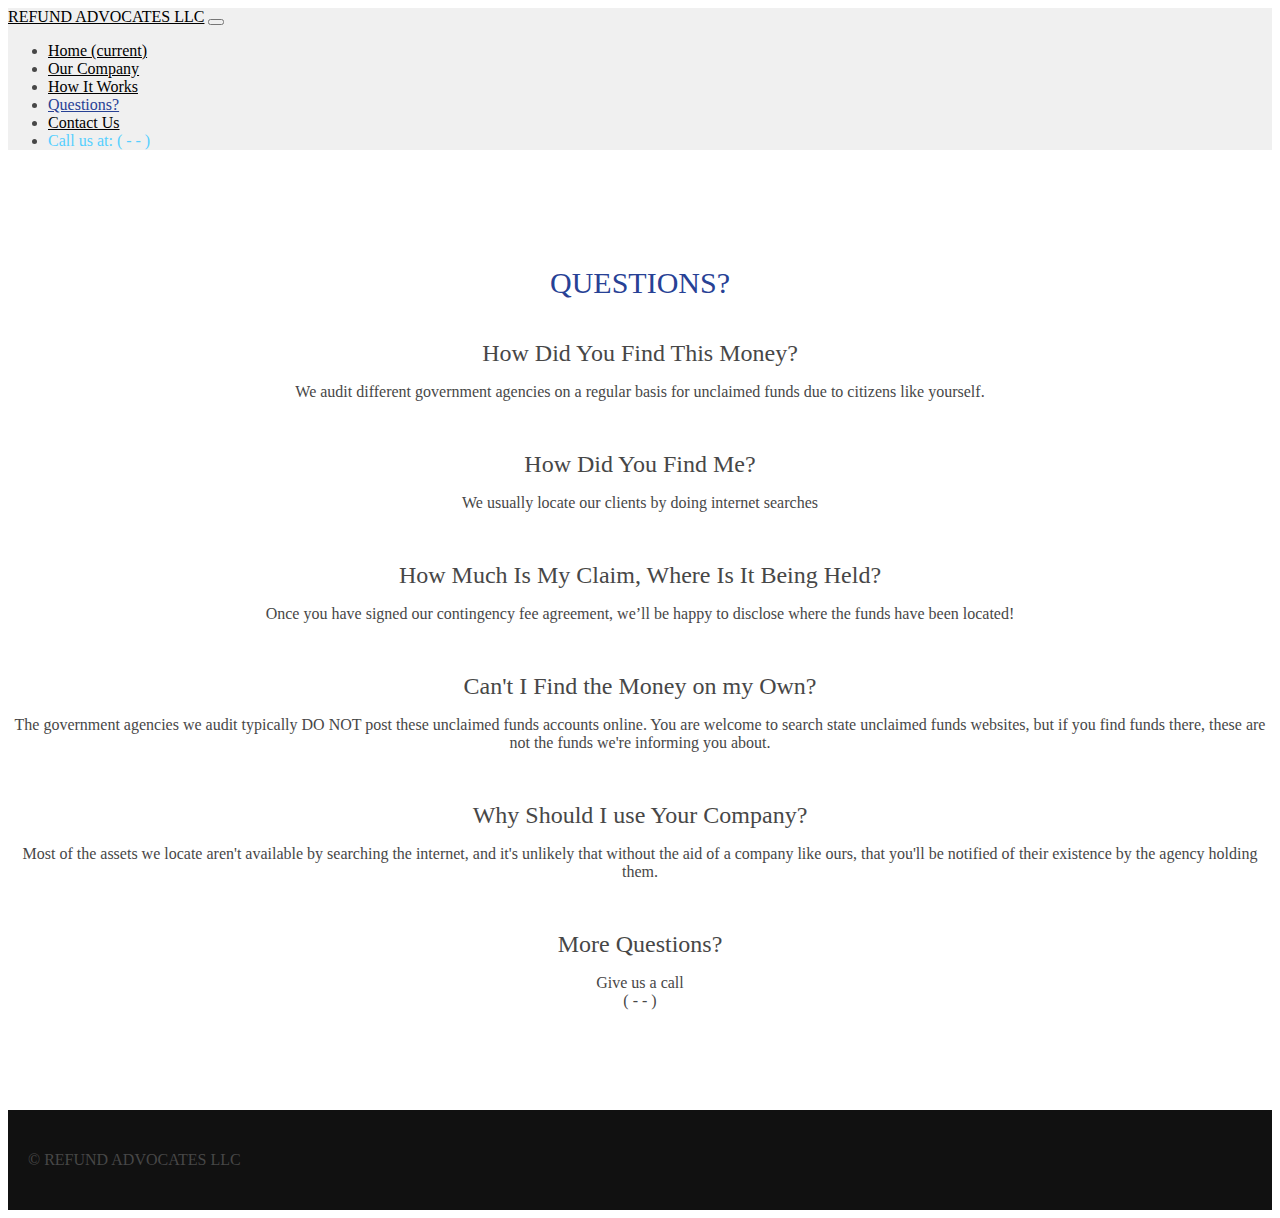
<file: questions.html>
<!DOCTYPE html>
<html lang="en">
<head>
    <meta charset="UTF-8">
    <meta name="viewport" content="width=device-width, initial-scale=1.0">
    <link rel="stylesheet" href="https://stackpath.bootstrapcdn.com/bootstrap/4.1.3/css/bootstrap.min.css" integrity="sha384-MCw98/SFnGE8fJT3GXwEOngsV7Zt27NXFoaoApmYm81iuXoPkFOJwJ8ERdknLPMO" crossorigin="anonymous">
    <link rel="stylesheet" href="css/style.css">
    <title>QUESTIONS?</title>
</head>
<body>
    <nav class="navbar navbar-expand-lg navbar-dark bg-dark fixed-top">
        <a class="navbar-brand" href="index.html">REFUND ADVOCATES LLC</a>
        <button class="navbar-toggler" type="button" data-toggle="collapse" data-target="#navbarNav" aria-controls="navbarNav" aria-expanded="false" aria-label="Toggle navigation">
          <span class="navbar-toggler-icon"></span>
        </button>
        <div class="collapse navbar-collapse" id="navbarNav">
          <ul class="navbar-nav">
            <li class="nav-item ">
              <a class="nav-link" href="index.html">Home <span class="sr-only">(current)</span></a>
            </li>
            <li class="nav-item ">
              <a class="nav-link" href="our-company.html">Our Company</a>
            </li>
            <li class="nav-item ">
              <a class="nav-link" href="how-it-work.html">How It Works</a>
            </li>
            <li class="nav-item active">
              <a class="nav-link" href="questions.html">Questions?</a>
            </li>
            <li class="nav-item">
                <a class="nav-link" href="contact.html">Contact Us</a>
              </li>
              <li class="nav-item">
                <div class="nav-link" style="color: #55cfff;">Call us at: ( - - )</div>
              </li>
          </ul>
        </div>
    </nav>
    <div class="container" style="margin-bottom: 100px;">
    <h1>QUESTIONS?</h1>
        <div class="qw">
            <h6 class="text-center">How Did You Find This Money?</h6>
            <p class="text-center">
                We audit different government agencies on a regular basis for unclaimed funds due to
        citizens like yourself.
            </p>
        </div>
        <div class="qw">
            <h6 class="text-center">
                How Did You Find Me?
            </h6>
            <p class="text-center">
                We usually locate our clients by doing internet searches
            </p>
        </div>
        <div class="qw">
            <h6 class="text-center">
                How Much Is My Claim, Where Is It Being Held?
            </h6>
            <p class="text-center">
                Once you have signed our contingency fee agreement, we’ll be happy to disclose where
the funds have been located!
            </p>
        </div>
        <div class="qw">
            <h6 class="text-center">
                Can't I Find the Money on my Own?
            </h6>
            <p class="text-center">
                The government agencies we audit typically DO NOT post these unclaimed funds
accounts online. You are welcome to search state unclaimed funds websites, but if you
find funds there, these are not the funds we're informing you about.
            </p>
        </div>
        <div class="qw">
            <h6 class="text-center">
                Why Should I use Your Company?
            </h6>
            <p class="text-center">
                Most of the assets we locate aren't available by searching the internet, and it's unlikely
that without the aid of a company like ours, that you'll be notified of their existence by
the agency holding them.
            </p>
        </div>
        <div class="qw">
            <h6 class="text-center">
                More Questions?
            </h6>
            <p class="text-center">
                Give us a call <br>
                ( - - )
            </p>
        </div>
    </div>   
    <footer>
        &copy;  REFUND ADVOCATES LLC
    </footer>
    <script src="https://code.jquery.com/jquery-3.3.1.slim.min.js" integrity="sha384-q8i/X+965DzO0rT7abK41JStQIAqVgRVzpbzo5smXKp4YfRvH+8abtTE1Pi6jizo" crossorigin="anonymous"></script>
    <script src="https://cdnjs.cloudflare.com/ajax/libs/popper.js/1.14.3/umd/popper.min.js" integrity="sha384-ZMP7rVo3mIykV+2+9J3UJ46jBk0WLaUAdn689aCwoqbBJiSnjAK/l8WvCWPIPm49" crossorigin="anonymous"></script>
    <script src="https://stackpath.bootstrapcdn.com/bootstrap/4.1.3/js/bootstrap.min.js" integrity="sha384-ChfqqxuZUCnJSK3+MXmPNIyE6ZbWh2IMqE241rYiqJxyMiZ6OW/JmZQ5stwEULTy" crossorigin="anonymous"></script>   
</body>
</html>
</file>
<file: css/style.css>
body{
    color: #474747;
}
.container {
    padding-top: 60px;
}

.logo{
    color: #274195;
    font-size: 30px;
}
.f-call{
    text-align: right;
}
nav{
    background-color: #f0f0f0;
}
a{
    color: #000000;
}
nav li.active a{
    color: #274195;
}
h1{
    color: #274195;
    font-size: 30px;
    font-weight: normal;
    text-align: center;
    margin: 40px 0px;
}
.text-center{
    text-align: center;
}
p.img-p img{
    width: 100%;
}
input{
    height: 40px;
    width: 300px;
    margin-top: 10px;
    margin-bottom: 20px;
    margin-left: 0px;
    margin-right: 0px;
}
textarea{
    width: 300px;
    margin-top: 10px;
    margin-bottom: 20px;
    margin-left: 0px;
    margin-right: 0px;
}
form button{
    background-color: #274195;
    color: #ffffff;
    border: none;
    height: 37px;
    width: 100px;
    outline-style: none;
}
@media (max-width: 769px) {
    p.img-p img{
      width: 100%;
    }
    input, textarea{
        width: 100%;
    }
  }
h2{
    color: #274195;
    font-size: 40px;
    text-align: center;
}
h3{
    color: #6cd862;
    font-size: 50px;
    text-align: center;
}
h4{
    color: #6cd862;
    font-size: 25px;
}
h5{
    font-size: 25px;
}
.qw{
    margin-bottom: 50px;
}
.qw h6{
    margin: 5px 0px;
    font-weight: normal;
    font-size: 24px;
}
form{
    margin-top: 30px;
}
section{
    margin-bottom: 60px;
}
footer{
    height: 100px;
    display: flex;
    justify-content: start;
    align-items: center;
    padding-left: 20px;
    background-color: #111111;
}
</file>
